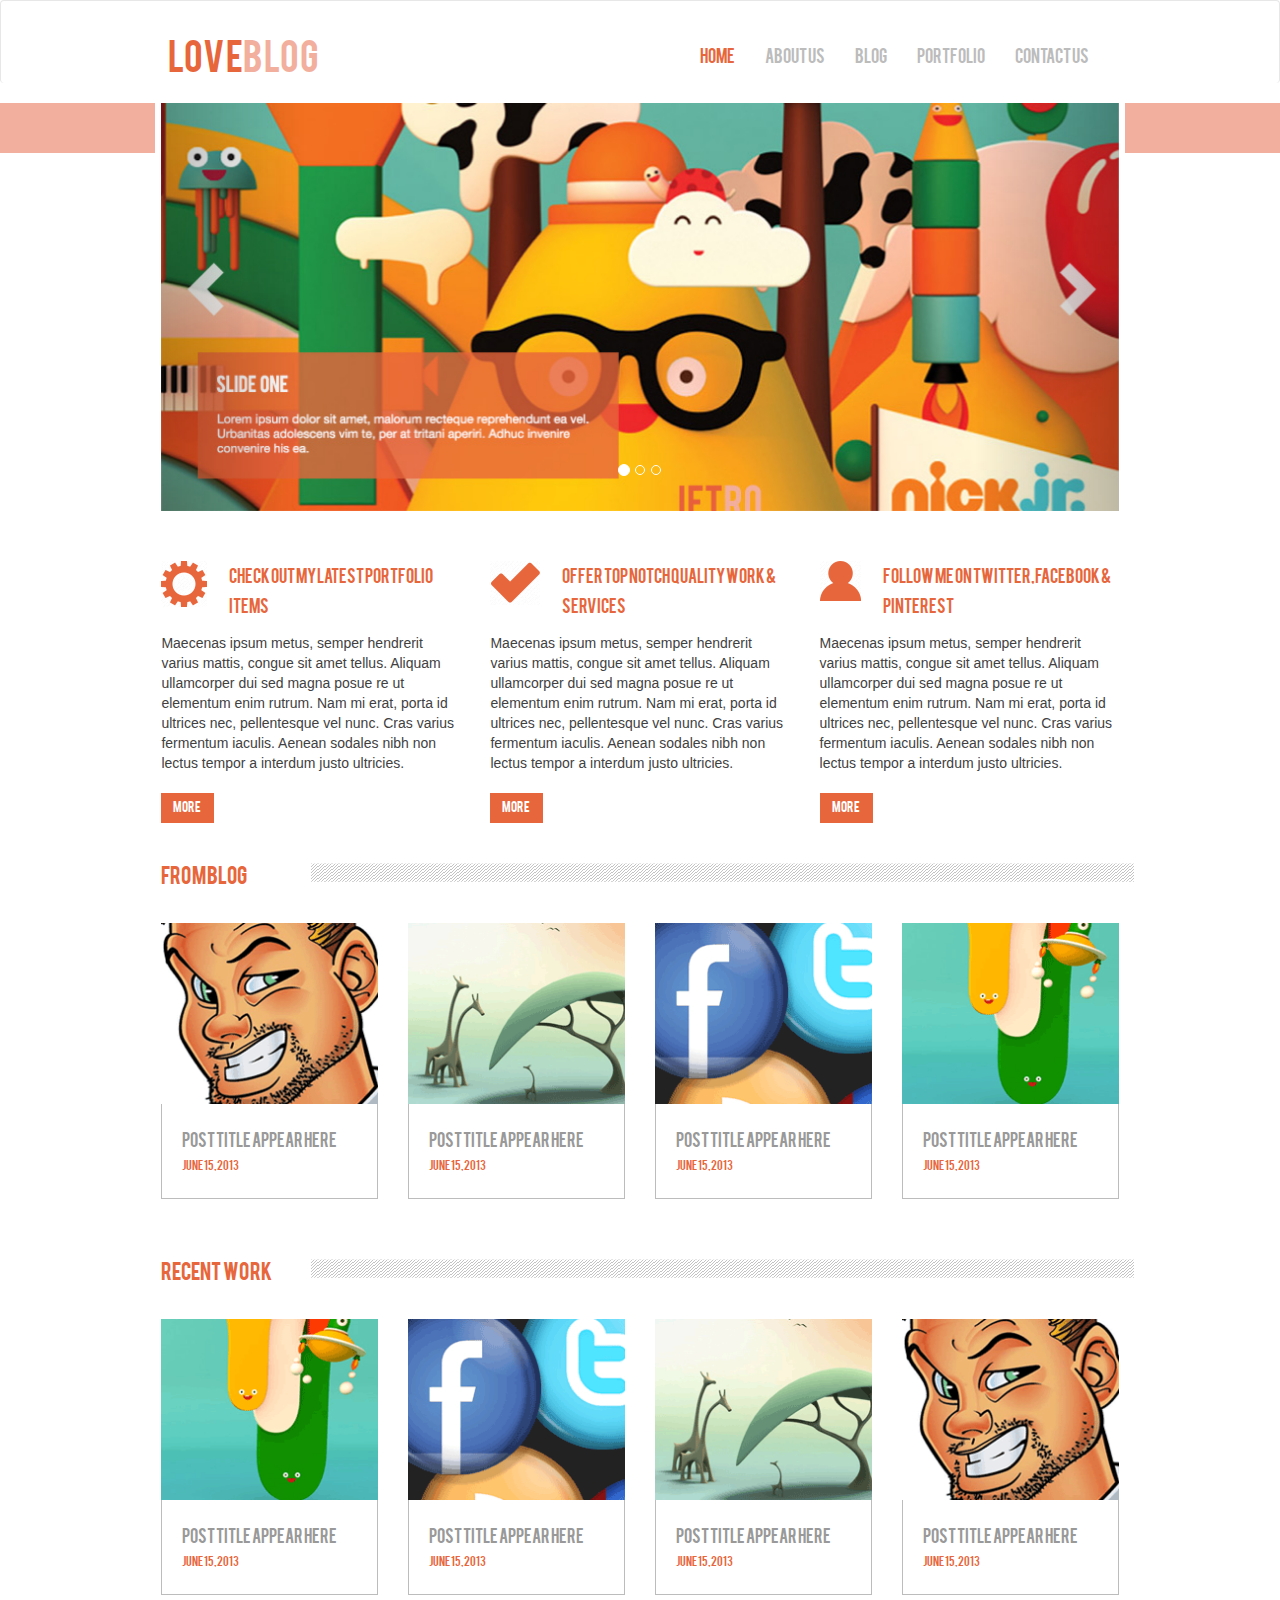
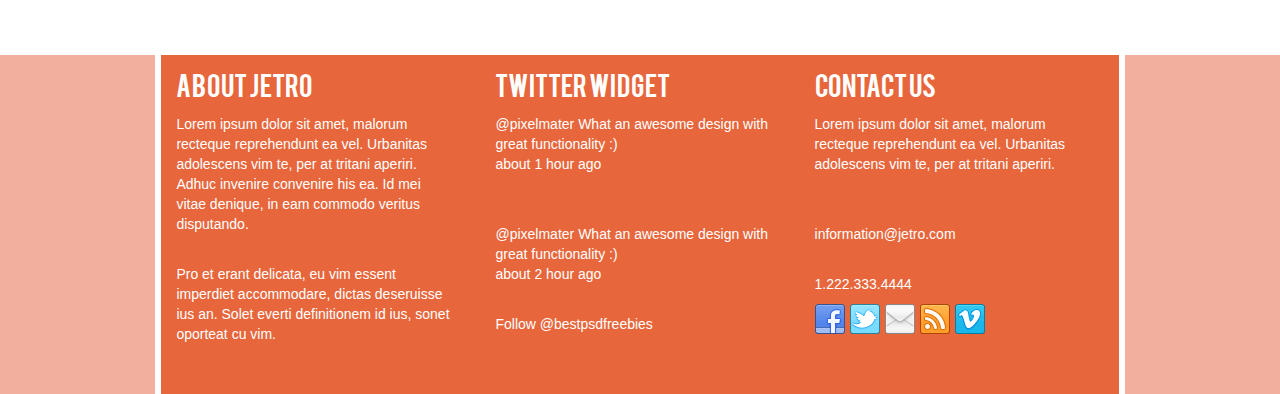
<file: index.html>
<!DOCTYPE html>
<html lang="en">
<head>
	<meta charset="UTF-8">
	<title>Welcome to my site</title>
	<meta http-equiv="Content-Type" content="text/html; charset=utf-8" />
	<meta name="viewport" content="width=device-width, initial-scale=1.0">
	<link rel="stylesheet" href="https://maxcdn.bootstrapcdn.com/bootstrap/3.3.6/css/bootstrap.min.css" integrity="sha384-1q8mTJOASx8j1Au+a5WDVnPi2lkFfwwEAa8hDDdjZlpLegxhjVME1fgjWPGmkzs7" crossorigin="anonymous">	
	<link href="css/main.css" rel="stylesheet" media="screen">
	<link href='http://fonts.googleapis.com/css?family=Open+Sans+Condensed:300|Playfair+Display:400italic' rel='stylesheet' type='text/css' />

</head>
<body>	
	<header>
		<nav class="navbar navbar-default" role="navigation">
			<!-- El logotipo y el icono que despliega el menú se agrupan para mostrarlos mejor en los dispositivos móviles -->
			<div class="container">
				<div class="navbar-header">

					<button type="button" class="navbar-toggle" data-toggle="collapse" data-target=".navbar-ex1-collapse">
						<span class="sr-only">Desplegar navegación</span>
						<span class="icon-bar"></span>
						<span class="icon-bar"></span>
						<span class="icon-bar"></span>
					</button>
					<div>	
						<a class="navbar-brand" href="index.html">LOVE<span>BLOG</span></a>
					</div>
				</div>
				<!-- Agrupar los enlaces de navegación, los formularios y cualquier otro elemento que se pueda ocultar al minimizar la barra -->
				<div class="collapse navbar-collapse navbar-ex1-collapse">
					<ul class="nav navbar-nav navbar-right">
						<li ><a class="active" href="index.html">Home</a></li>
						<li ><a href="aboutus.html">About us</a></li>
						<li ><a href="blog.html">Blog</a></li>
						<li ><a href="portafolio.html">Portfolio</a></li>
						<li ><a href="contactus.html">Contact us</a></li>
					</ul>
				</div>
			</div>
		</nav>
	</header>
	<section class="box-orangelight">	
	</section>	
	<section class="encima">	
		<div class="container">
			<div id="myCarousel" class="carousel slide" data-ride="carousel">
				<!-- Indicators -->
				<ol class="carousel-indicators hidden-xs">
					<li data-target="#myCarousel" data-slide-to="0" class="active"></li>
					<li data-target="#myCarousel" data-slide-to="1"></li>
					<li data-target="#myCarousel" data-slide-to="2"></li>
				</ol>

				<!-- Wrapper for slides -->
				<div class="carousel-inner" role="listbox hidden-xs">
					<div class="item active ">
						<img class="img-responsive" src="images/slider.jpg" alt=""/>
						<div class="carousel-caption hidden-xs">
						</div>
					</div>
					<div class="item">
						<img src="images/large/1.jpg" alt=""/>
						<div class="carousel-caption hidden-xs">
						</div>
					</div>
					<div class="item ">
						<img src="images/large/2.jpg" alt=""/>
						<div class="carousel-caption hidden-xs">
						</div>
					</div>
					<div class="item ">
						<img src="images/large/3.jpg" alt=""/>
						<div class="carousel-caption hidden-xs">
						</div>
					</div>
					<div class="item ">
						<img src="images/large/4.jpg" alt=""/>
						<div class="carousel-caption hidden-xs">
						</div>
					</div>
					<div class="item ">
						<img src="images/large/5.jpg" alt=""/>
						<div class="carousel-caption hidden-xs">
						</div>
					</div>
					<div class="item ">
						<img src="images/large/6.jpg" alt=""/>
						<div class="carousel-caption hidden-xs">
						</div>
					</div>
					<div class="item ">
						<img src="images/large/7.jpg" alt=""/>
						<div class="carousel-caption hidden-xs">
						</div>
					</div>
				</div>
				<!-- Left and right controls -->
				<a class="hidden-xs left carousel-control" href="#myCarousel" role="button" data-slide="prev">
				</a>
				<a class="hidden-xs right carousel-control" href="#myCarousel" role="button" data-slide="next">
				</a>
			</div>
		</div>
	</section>
	<section id="services">	
		<div class="container">
			<div class="row">
				<div class="col-md-4">
					<div class="media">
						<div class="media-left">
							<a href="#">
								<img class="media-object" src="images/portfolio.png" alt="tools">
							</a>
						</div>
						<div class="media-body">
							<h5>Check out my latest portfolio items</h5>
						</div>
					</div>
					<p>Maecenas ipsum metus, semper hendrerit varius mattis, congue sit amet tellus. Aliquam ullamcorper dui sed magna posue re ut elementum enim rutrum. Nam mi erat, porta id ultrices nec, pellentesque vel nunc. Cras varius fermentum iaculis. Aenean sodales nibh non lectus tempor a interdum justo ultricies.</p>
					<a class="btn-more" href="#">More</a>	
				</div>
				<div class="col-md-4">
					<div class="media">
						<div class="media-left">
							<a href="#">
								<img class="media-object" src="images/offer.png" alt="offer">
							</a>
						</div>
						<div class="media-body">
							<h5>Offer Top Notch Quality Work & Services</h5>
						</div>
					</div>
					<p>Maecenas ipsum metus, semper hendrerit varius mattis, congue sit amet tellus. Aliquam ullamcorper dui sed magna posue re ut elementum enim rutrum. Nam mi erat, porta id ultrices nec, pellentesque vel nunc. Cras varius fermentum iaculis. Aenean sodales nibh non lectus tempor a interdum justo ultricies.</p>
					<a class="btn-more" href="#">More</a>
				</div>
				<div class="col-md-4">
					<div class="media">
						<div class="media-left">
							<a href="#">
								<img class="media-object" src="images/follow.png" alt="follow">
							</a>
						</div>
						<div class="media-body">
							<h5>Follow Me on Twitter,Facebook & Pinterest</h5>
						</div>
					</div>
					<p>Maecenas ipsum metus, semper hendrerit varius mattis, congue sit amet tellus. Aliquam ullamcorper dui sed magna posue re ut elementum enim rutrum. Nam mi erat, porta id ultrices nec, pellentesque vel nunc. Cras varius fermentum iaculis. Aenean sodales nibh non lectus tempor a interdum justo ultricies.</p>
					<a class="btn-more" href="#">More</a>	
				</div>
			</div>	
		</div>
	</section>
	<section id="pictures">
		<div class="container">
			<div class="row pdtb-40-20">
				<div class="col-md-2 ">
					<h4>FROMBLOG</h4>
				</div>
				<div class="col-md-10 bg-rayas">
				</div>
			</div>
			<div class="row">
				<div class="col-md-3 col-xs-6">
					<div class="thumbnail pd-0">
						<img src="images/recent1.png" alt="">
						<div class="caption">
							<h5>Post title appear here</h5>					
							<h6>JUNE 15,2013</h6>
						</div>
					</div>
				</div>
				<div class="col-md-3 col-xs-6">
					<div class="thumbnail pd-0">
						<img src="images/recent2.png" alt="">
						<div class="caption">
							<h5>Post title appear here</h5>					
							<h6>JUNE 15,2013</h6>
						</div>
					</div>
				</div>			
				<div class="col-md-3 col-xs-6">
					<div class="thumbnail pd-0">
						<img src="images/recent3.png" alt="">
						<div class="caption">
							<h5>Post title appear here</h5>					
							<h6>JUNE 15,2013</h6>
						</div>
					</div>
				</div>
				<div class="col-md-3 col-xs-6">
					<div class="thumbnail pd-0">
						<img src="images/recent4.png" alt="">
						<div class="caption">
							<h5>Post title appear here</h5>					
							<h6>JUNE 15,2013</h6>
						</div>
					</div>
				</div>
			</div>		
			<div class="row pdtb-40-20">
				<div class="col-md-2 ">
					<h4>RECENT WORK</h4>
				</div>
				<div class="col-md-10 bg-rayas">
				</div>
			</div>
			<div class="row pdb-40">
				<div class="col-md-3 col-xs-6">
					<div class="thumbnail pd-0">
						<img src="images/recent4.png" alt="">
						<div class="caption">
							<h5>Post title appear here</h5>					
							<h6>JUNE 15,2013</h6>
						</div>
					</div>
				</div>
				<div class="col-md-3 col-xs-6">
					<div class="thumbnail pd-0">
						<img src="images/recent3.png" alt="">
						<div class="caption">
							<h5>Post title appear here</h5>					
							<h6>JUNE 15,2013</h6>
						</div>
					</div>
				</div>			
				<div class="col-md-3 col-xs-6">
					<div class="thumbnail pd-0">
						<img src="images/recent2.png" alt="">
						<div class="caption">
							<h5>Post title appear here</h5>					
							<h6>JUNE 15,2013</h6>
						</div>
					</div>
				</div>
				<div class="col-md-3 col-xs-6">
					<div class="thumbnail pd-0">
						<img src="images/recent1.png" alt="">
						<div class="caption">
							<h5>Post title appear here</h5>					
							<h6>JUNE 15,2013</h6>
						</div>
					</div>
				</div>
			</div>				
		</div>			
	</section>
	<footer class="box-orangelight">
		<div class="container">
			<div class="row pdb-40 bg-orange">
				<div class="col-md-4">
				<h3>About Jetro</h3>	
				<p>Lorem ipsum dolor sit amet, malorum recteque reprehendunt ea vel. Urbanitas adolescens vim te, per at tritani aperiri. Adhuc invenire convenire his ea. Id mei vitae denique, in eam commodo veritus disputando. </p>
				<br>	
				<p>Pro et erant delicata, eu vim essent imperdiet accommodare, dictas deseruisse ius an. Solet everti definitionem id ius, sonet oporteat cu vim.</p>			
				</div>
				<div class="col-md-4">
				<h3>Twitter Widget</h3>
				<p>@pixelmater What an awesome design with great functionality :)<br>about 1 hour ago</p>
				<br><br>
				<p>@pixelmater What an awesome design with great functionality :)<br>about 2 hour ago</p>
				<br>	
				<p>Follow @bestpsdfreebies</p>
				</div>
				<div class="col-md-4">
				<h3>Contact us</h3>
				<p>Lorem ipsum dolor sit amet, malorum recteque reprehendunt ea vel. Urbanitas adolescens vim te, per at tritani aperiri.</p>
				<br><br>
				<p>information@jetro.com</p>
				<br>
				<p>1.222.333.4444</p>
				<div class="bg-social">
					<ul class="list-inline list-unstyled">
						<li><a href="#" class="facebook">&nbsp;</a></li>
						<li><a href="#" class="twitter">&nbsp;</a></li>
						<li><a href="#" class="email">&nbsp;</a></li>
						<li><a href="#" class="feed">&nbsp;</a></li>
						<li><a href="#" class="vimeo">&nbsp;</a></li>
					</ul>
				</div>
				</div>
			</div>
		</div>
	</footer>
	<script src="https://code.jquery.com/jquery-1.10.2.min.js"></script>
	<script type="text/javascript" src="./js/bootstrap.min.js"></script>	
</body>
</html>
</file>
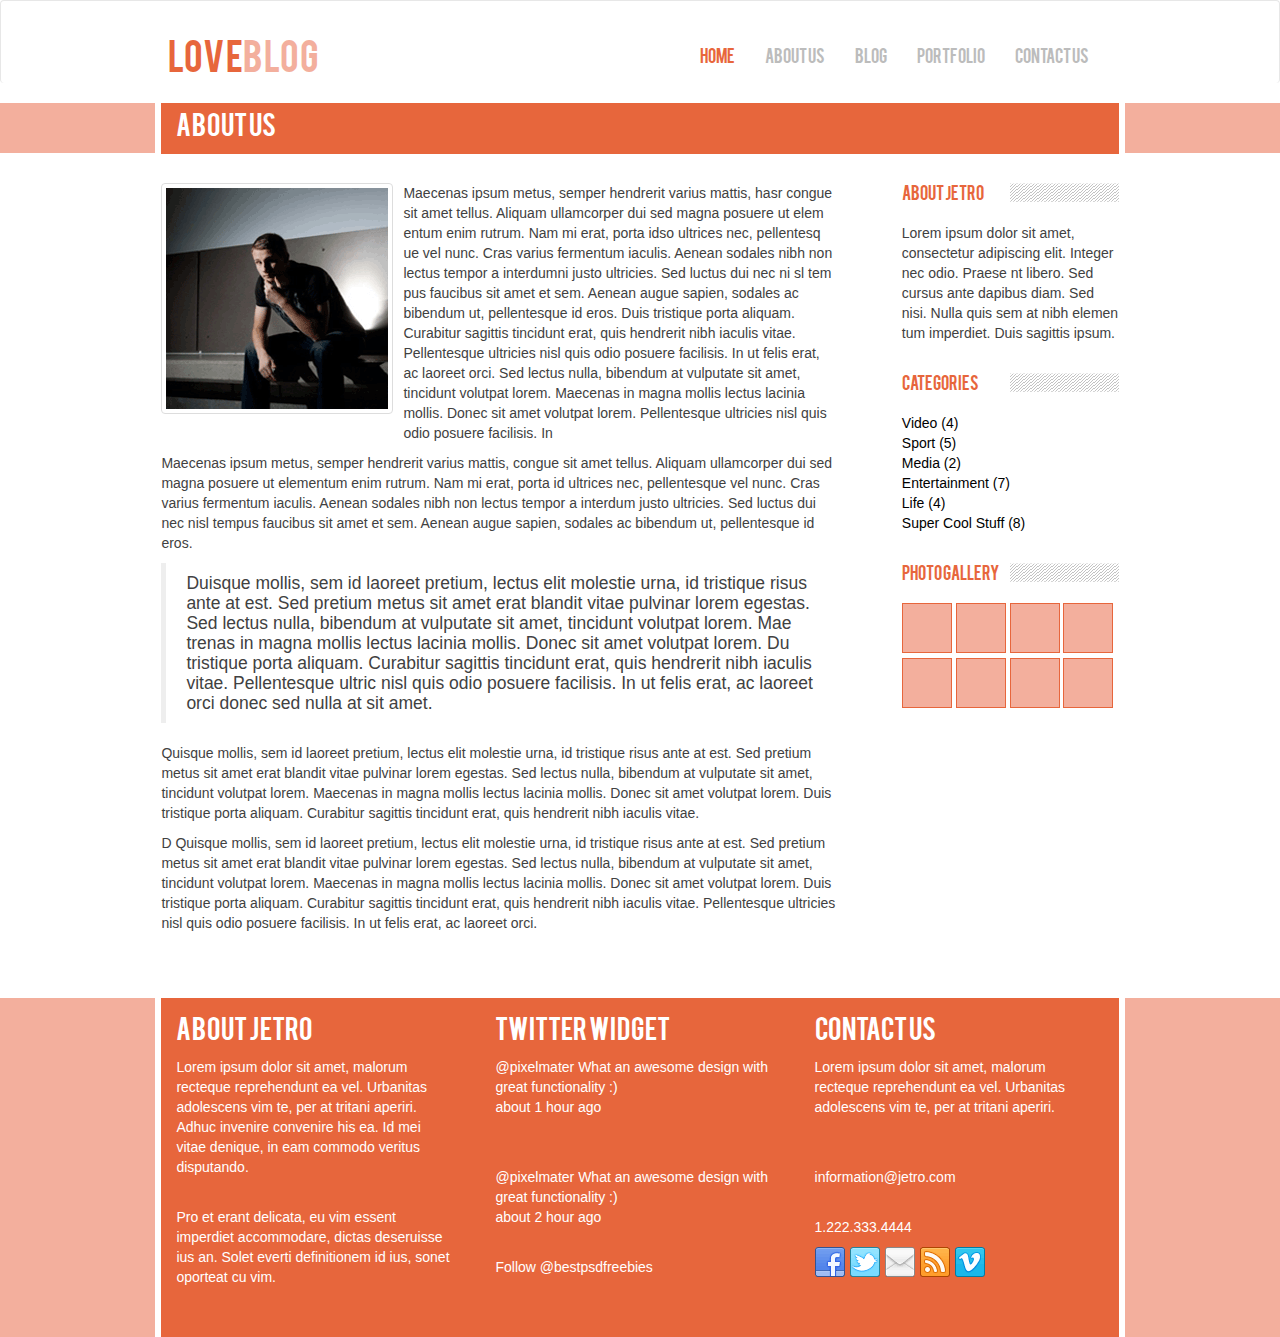
<file: aboutus.html>
<!DOCTYPE html>
<html lang="en">
<head>
	<meta charset="UTF-8">
	<title>Welcome to my site</title>
	<meta http-equiv="Content-Type" content="text/html; charset=utf-8" />
	<meta name="viewport" content="width=device-width, initial-scale=1.0">
	<link rel="stylesheet" href="https://maxcdn.bootstrapcdn.com/bootstrap/3.3.6/css/bootstrap.min.css" integrity="sha384-1q8mTJOASx8j1Au+a5WDVnPi2lkFfwwEAa8hDDdjZlpLegxhjVME1fgjWPGmkzs7" crossorigin="anonymous">	
	<link href="css/main.css" rel="stylesheet" media="screen">
	<link href='http://fonts.googleapis.com/css?family=Open+Sans+Condensed:300|Playfair+Display:400italic' rel='stylesheet' type='text/css' />

</head>
<body>	
	<header>
		<nav class="navbar navbar-default" role="navigation">
			<!-- El logotipo y el icono que despliega el menú se agrupan para mostrarlos mejor en los dispositivos móviles -->
			<div class="container">
				<div class="navbar-header">

					<button type="button" class="navbar-toggle" data-toggle="collapse" data-target=".navbar-ex1-collapse">
						<span class="sr-only">Desplegar navegación</span>
						<span class="icon-bar"></span>
						<span class="icon-bar"></span>
						<span class="icon-bar"></span>
					</button>
					<div>	
						<a class="navbar-brand" href="index.html">LOVE<span>BLOG</span></a>
					</div>
				</div>
				<!-- Agrupar los enlaces de navegación, los formularios y cualquier otro elemento que se pueda ocultar al minimizar la barra -->
				<div class="collapse navbar-collapse navbar-ex1-collapse">
					<ul class="nav navbar-nav navbar-right">
						<li ><a class="active" href="index.html">Home</a></li>
						<li ><a href="aboutus.html">About us</a></li>
						<li ><a href="blog.html">Blog</a></li>
						<li ><a href="portafolio.html">Portfolio</a></li>
						<li ><a href="contactus.html">Contact us</a></li>
					</ul>
				</div>
			</div>
		</nav>
	</header>
	<section class="box-orangelight repeat">	
		<div class="container">
			<div class="row">
				<div class="col-md-12">
					<div class="bg-orange">
						<h3>About Us</h3>
					</div>
				</div>
			</div>
		</div>
	</section>	
	<section id="aboutus">
		<div class="container">
			<div class="row pdtb-30-55">
				<div class="col-md-9 pdr-45">
					<div class="media">
						<div class="media-left">
							<a href="#">
								<img class="media-object img-thumbnail" src="images/author.png" alt="...">
							</a>
						</div>
						<div class="media-body">
							<p>Maecenas ipsum metus, semper hendrerit varius mattis, hasr congue sit amet tellus. Aliquam ullamcorper dui sed magna posuere ut elem entum enim rutrum. Nam mi erat, porta idso ultrices nec, pellentesq ue vel nunc. Cras varius fermentum iaculis. Aenean sodales nibh non lectus tempor a interdumni justo ultricies. Sed luctus dui nec ni  sl tem pus faucibus sit amet et sem. Aenean augue sapien, sodales ac bibendum ut, pellentesque id eros. Duis tristique porta aliquam. Curabitur sagittis tincidunt erat, quis hendrerit nibh iaculis vitae. Pellentesque ultricies nisl quis odio posuere facilisis. In ut felis erat, ac laoreet orci. Sed lectus nulla, bibendum at vulputate sit amet, tincidunt volutpat lorem. Maecenas in magna mollis lectus lacinia mollis. Donec sit amet volutpat lorem. Pellentesque ultricies nisl quis odio posuere facilisis. In</p>
							
						</div>
					</div>
					<p>Maecenas ipsum metus, semper hendrerit varius mattis, congue sit amet tellus. Aliquam ullamcorper dui sed magna posuere ut elementum enim rutrum. Nam mi erat, porta id ultrices nec, pellentesque vel nunc. Cras varius fermentum iaculis. Aenean sodales nibh non lectus tempor a interdum justo ultricies. Sed luctus dui nec nisl tempus faucibus sit amet et sem. Aenean augue sapien, sodales ac bibendum ut, pellentesque id eros.</p>
					<blockquote>
						<p>Duisque mollis, sem id laoreet pretium, lectus elit molestie urna, id tristique risus ante at est. Sed pretium metus sit amet erat blandit vitae pulvinar lorem egestas. Sed lectus nulla, bibendum at vulputate sit amet, tincidunt volutpat lorem. Mae trenas in magna mollis lectus lacinia mollis. Donec sit amet volutpat lorem. Du tristique porta aliquam. Curabitur sagittis tincidunt erat, quis hendrerit nibh iaculis vitae. Pellentesque ultric nisl quis odio posuere facilisis. In ut felis erat, ac laoreet orci donec sed nulla at sit amet.</p>
					</blockquote>
					<p>Quisque mollis, sem id laoreet pretium, lectus elit molestie urna, id tristique risus ante at est. Sed pretium metus sit amet erat blandit vitae pulvinar lorem egestas. Sed lectus nulla, bibendum at vulputate sit amet, tincidunt volutpat lorem. Maecenas in magna mollis lectus lacinia mollis. Donec sit amet volutpat lorem. Duis tristique porta aliquam. Curabitur sagittis tincidunt erat, quis hendrerit nibh iaculis vitae. </p>
					<p>D Quisque mollis, sem id laoreet pretium, lectus elit molestie urna, id tristique risus ante at est. Sed pretium metus sit           	         amet erat blandit vitae pulvinar lorem egestas. Sed lectus nulla, bibendum at vulputate sit amet, tincidunt volutpat lorem. Maecenas in magna mollis lectus lacinia mollis. Donec sit amet volutpat lorem. Duis tristique porta aliquam. Curabitur sagittis tincidunt erat, quis hendrerit nibh iaculis vitae. Pellentesque ultricies nisl quis odio posuere facilisis. In ut felis erat, ac laoreet orci.</p>
				</div>
				<div class="col-md-3 aside">
						<div class="col-md-6 col-xs-6 pd-0 ">
							<h5>About Jetro</h5>
						</div>
						<div class="col-md-6 col-xs-6  bg-rayas">
						</div>
						<p>Lorem ipsum dolor sit amet, consectetur adipiscing elit. Integer nec odio. Praese nt libero. Sed cursus ante dapibus diam. Sed nisi. Nulla quis sem at nibh elemen tum imperdiet. Duis sagittis ipsum. </p>
						<div class="col-md-6 col-xs-6 pd-0  mgt-20">
							<h5>Categories</h5>
						</div>
						<div class="col-md-6 col-xs-6 bg-rayas mgt-20">
						</div>					
						<ul class="list-unstyled">
								<li><a href="">Video (4)</a></li>
								<li><a href="">Sport (5)</a></li>
								<li><a href="">Media (2)</a></li>
								<li><a href="">Entertainment (7)</a></li>
								<li><a href="">Life (4)</a></li>
								<li><a href="">Super Cool Stuff (8)</a></li>
							</ul>
						<div class="col-md-6 col-xs-6 pd-0  mgt-20">
							<h5>Photo Gallery</h5>
						</div>
						<div class="col-md-6 col-xs-6 bg-rayas mgt-20">
						</div>
						<div class="gallery"></div>
						<div class="gallery"></div>
						<div class="gallery"></div>
						<div class="gallery"></div>	
						<div class="gallery"></div>
						<div class="gallery"></div>
						<div class="gallery"></div>
						<div class="gallery"></div>	
				</div>
			</div>
		</div>
	</section>
	<footer class="box-orangelight">
		<div class="container">
			<div class="row pdb-40 bg-orange	">
				<div class="col-md-4">
					<h3>About Jetro</h3>	
					<p>Lorem ipsum dolor sit amet, malorum recteque reprehendunt ea vel. Urbanitas adolescens vim te, per at tritani aperiri. Adhuc invenire convenire his ea. Id mei vitae denique, in eam commodo veritus disputando. </p>
					<br>	
					<p>Pro et erant delicata, eu vim essent imperdiet accommodare, dictas deseruisse ius an. Solet everti definitionem id ius, sonet oporteat cu vim.</p>			
				</div>
				<div class="col-md-4">
					<h3>Twitter Widget</h3>
					<p>@pixelmater What an awesome design with great functionality :)<br>about 1 hour ago</p>
					<br><br>
					<p>@pixelmater What an awesome design with great functionality :)<br>about 2 hour ago</p>
					<br>	
					<p>Follow @bestpsdfreebies</p>
				</div>
				<div class="col-md-4">
					<h3>Contact us</h3>
					<p>Lorem ipsum dolor sit amet, malorum recteque reprehendunt ea vel. Urbanitas adolescens vim te, per at tritani aperiri.</p>
					<br><br>
					<p>information@jetro.com</p>
					<br>
					<p>1.222.333.4444</p>
					<div class="bg-social">
						<ul class="list-inline list-unstyled">
							<li><a href="#" class="facebook">&nbsp;</a></li>
							<li><a href="#" class="twitter">&nbsp;</a></li>
							<li><a href="#" class="email">&nbsp;</a></li>
							<li><a href="#" class="feed">&nbsp;</a></li>
							<li><a href="#" class="vimeo">&nbsp;</a></li>
						</ul>
					</div>
				</div>
			</div>
		</div>
	</footer>
<script src="https://code.jquery.com/jquery-1.10.2.min.js"></script>
<script type="text/javascript" src="./js/bootstrap.min.js"></script>	
</body>
</html>
</file>
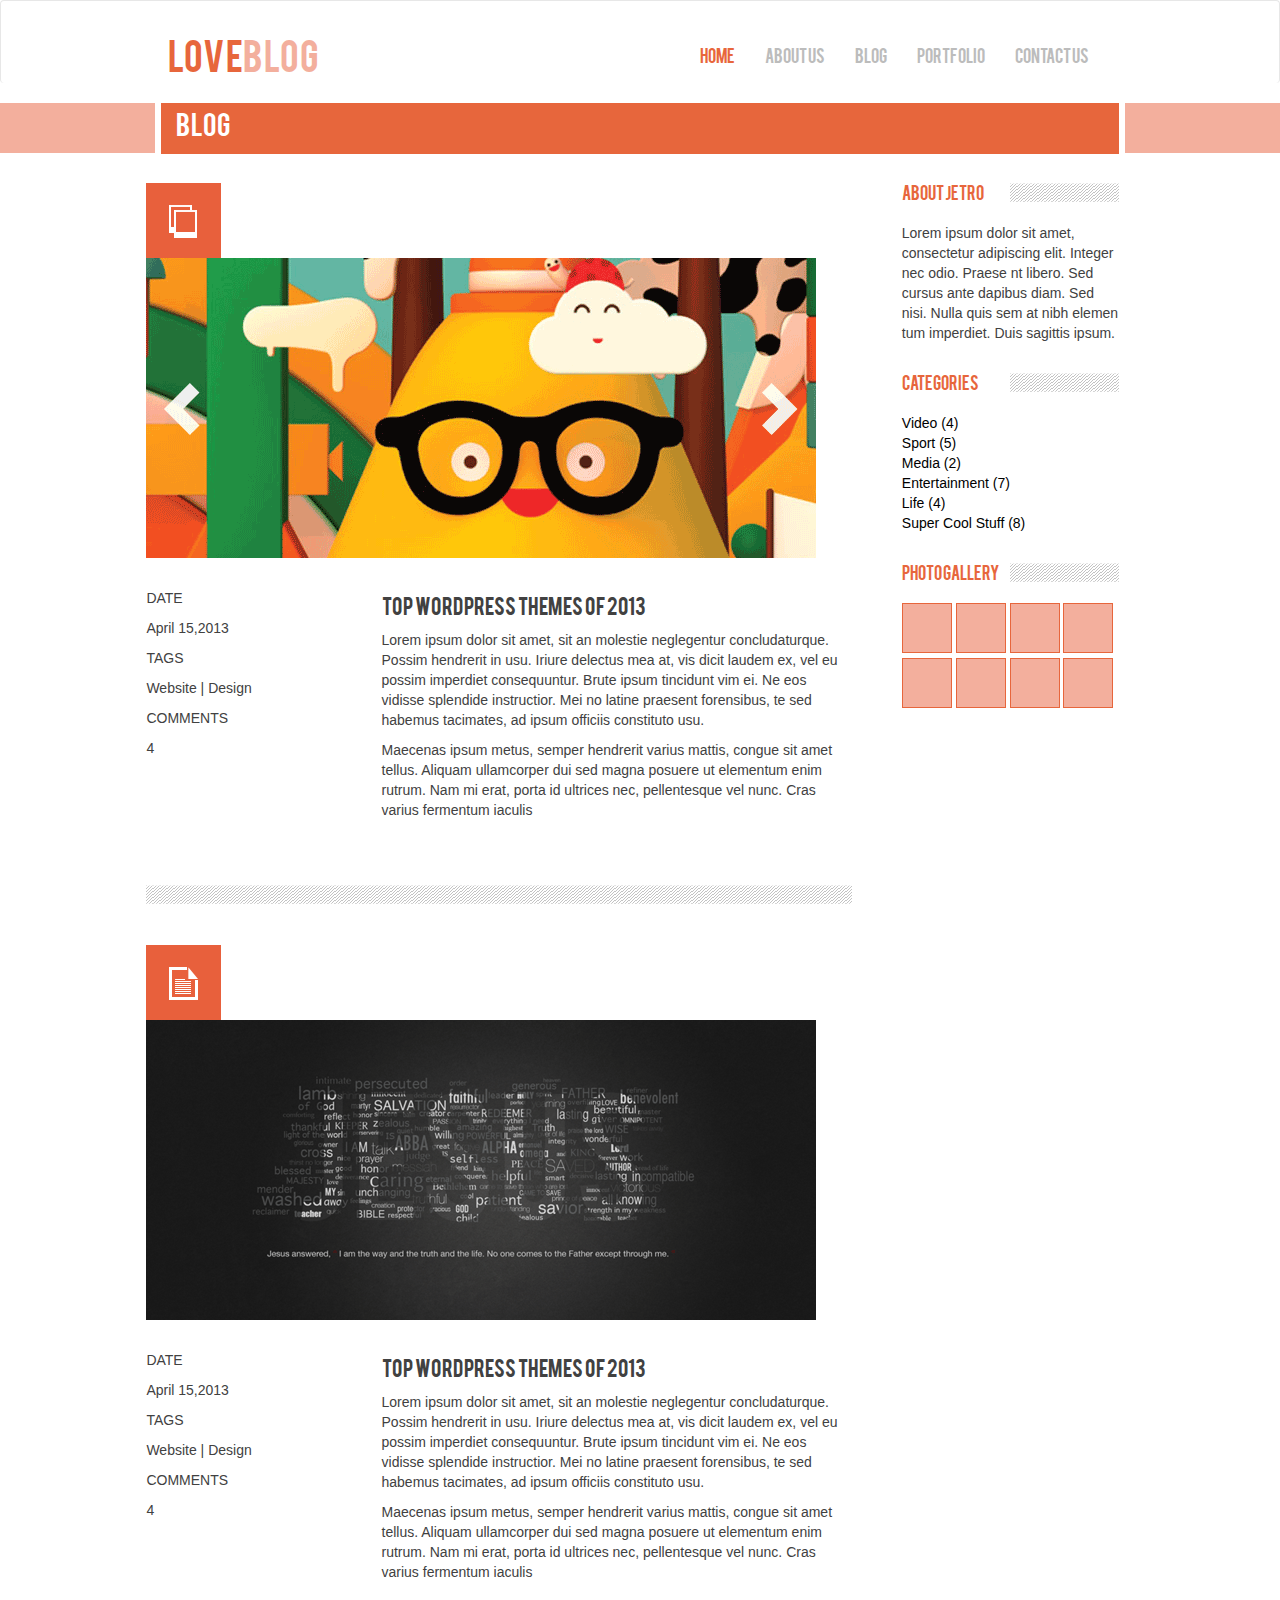
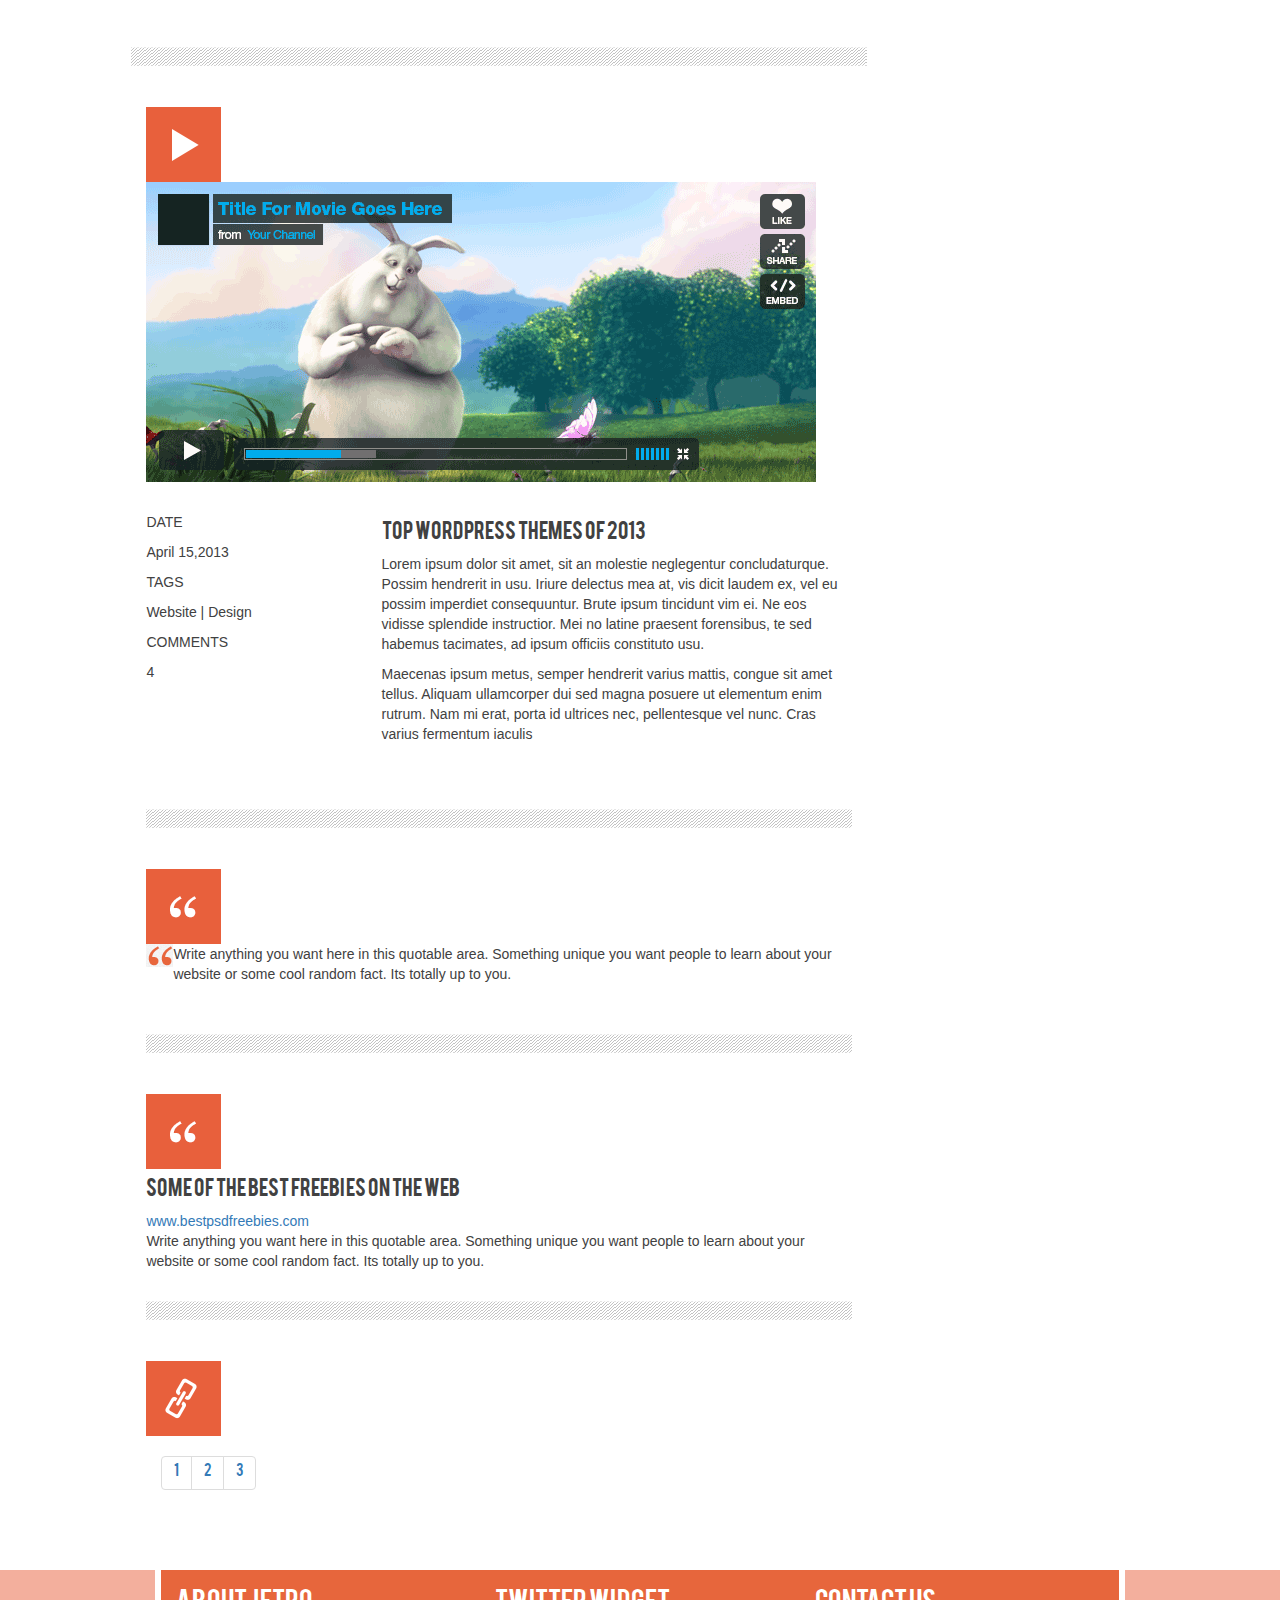
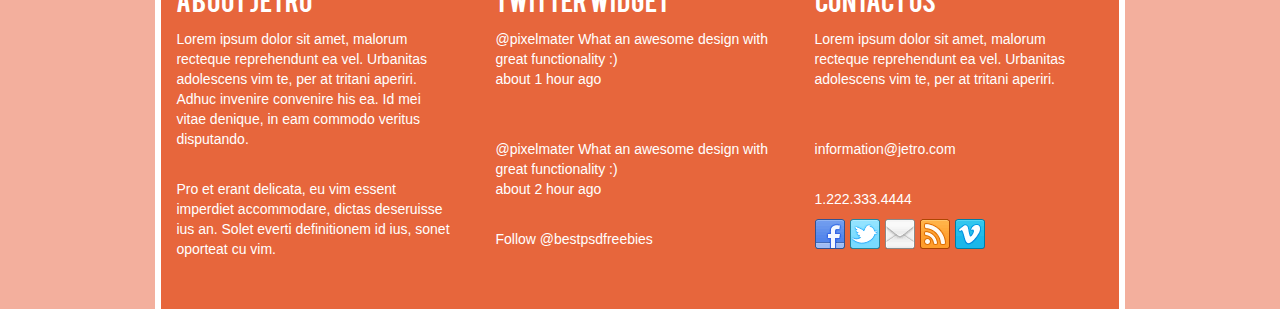
<file: blog.html>
<!DOCTYPE html>
<html lang="en">
<head>
	<meta charset="UTF-8">
	<title>Welcome to my site</title>
	<meta http-equiv="Content-Type" content="text/html; charset=utf-8" />
	<meta name="viewport" content="width=device-width, initial-scale=1.0">
	<link rel="stylesheet" href="https://maxcdn.bootstrapcdn.com/bootstrap/3.3.6/css/bootstrap.min.css" integrity="sha384-1q8mTJOASx8j1Au+a5WDVnPi2lkFfwwEAa8hDDdjZlpLegxhjVME1fgjWPGmkzs7" crossorigin="anonymous">	
	<link href="css/main.css" rel="stylesheet" media="screen">
	<link href='http://fonts.googleapis.com/css?family=Open+Sans+Condensed:300|Playfair+Display:400italic' rel='stylesheet' type='text/css' />

</head>
<body>	
	<header>
		<nav class="navbar navbar-default" role="navigation">
			<!-- El logotipo y el icono que despliega el menú se agrupan para mostrarlos mejor en los dispositivos móviles -->
			<div class="container">
				<div class="navbar-header">

					<button type="button" class="navbar-toggle" data-toggle="collapse" data-target=".navbar-ex1-collapse">
						<span class="sr-only">Desplegar navegación</span>
						<span class="icon-bar"></span>
						<span class="icon-bar"></span>
						<span class="icon-bar"></span>
					</button>
					<div>	
						<a class="navbar-brand" href="index.html">LOVE<span>BLOG</span></a>
					</div>
				</div>
				<!-- Agrupar los enlaces de navegación, los formularios y cualquier otro elemento que se pueda ocultar al minimizar la barra -->
				<div class="collapse navbar-collapse navbar-ex1-collapse">
					<ul class="nav navbar-nav navbar-right">
						<li ><a class="active" href="index.html">Home</a></li>
						<li ><a href="aboutus.html">About us</a></li>
						<li ><a href="blog.html">Blog</a></li>
						<li ><a href="portafolio.html">Portfolio</a></li>
						<li ><a href="contactus.html">Contact us</a></li>
					</ul>
				</div>
			</div>
		</nav>
	</header>
	<section class="box-orangelight repeat">	
		<div class="container">
			<div class="row">
				<div class="col-md-12">
					<div class="bg-orange">
						<h3>Blog</h3>
					</div>
				</div>
			</div>
		</div>
	</section>	
	<section id="blog">
		<div class="container">
			<div class="row pdtb-30-55">
				<div class="col-md-9 pdr-45">
					<div class="row">
						<div class="imageright">
							<img src="images/icon1.png" alt="icon">		
						</div>	
						<div class="div">
							<img class="img-responsive" src="images/post1.png" alt="">
						</div>
						<div class="col-md-4 pdtb-30-55 pdr-45">
							<p>DATE</p>
							<p>April 15,2013</p>
							<p>TAGS</p>
							<p>Website | Design</p>
							<p>COMMENTS</p>
							<p>4</p>
						</div>
						<div class="col-md-8 pdtb-30-55">
							<h4>Top  WordPress  Themes  of  2013</h4>
							<p>Lorem ipsum dolor sit amet, sit an molestie neglegentur concludaturque. Possim hendrerit in usu. Iriure delectus mea at, vis dicit laudem ex, vel eu possim imperdiet consequuntur. Brute ipsum tincidunt vim ei. Ne eos vidisse splendide instructior. Mei no latine praesent forensibus, te sed habemus tacimates, ad ipsum officiis constituto usu.</p>
							<p>Maecenas ipsum metus, semper hendrerit varius mattis, congue sit amet tellus. Aliquam ullamcorper dui sed magna posuere ut elementum enim rutrum. Nam mi erat, porta id ultrices nec, pellentesque vel nunc. Cras varius fermentum iaculis</p>
						</div>
					</div>
					<div class="row bg-rayas mgb-20 "></div>
					<div class="row">
						<div class="imageright">
							<img src="images/icon2.png" alt="icon">		
						</div>								
						<div class="div">
							<img class="img-responsive" src="images/post2.png" alt="">
						</div>

						<div class="col-md-4 pdtb-30-55 pdr-45">
							<p>DATE</p>
							<p>April 15,2013</p>
							<p>TAGS</p>
							<p>Website | Design</p>
							<p>COMMENTS</p>
							<p>4</p>
						</div>
						<div class="col-md-8 pdtb-30-55">
							<h4>Top  WordPress  Themes  of  2013</h4>
							<p>Lorem ipsum dolor sit amet, sit an molestie neglegentur concludaturque. Possim hendrerit in usu. Iriure delectus mea at, vis dicit laudem ex, vel eu possim imperdiet consequuntur. Brute ipsum tincidunt vim ei. Ne eos vidisse splendide instructior. Mei no latine praesent forensibus, te sed habemus tacimates, ad ipsum officiis constituto usu.</p>
							<p>Maecenas ipsum metus, semper hendrerit varius mattis, congue sit amet tellus. Aliquam ullamcorper dui sed magna posuere ut elementum enim rutrum. Nam mi erat, porta id ultrices nec, pellentesque vel nunc. Cras varius fermentum iaculis</p>
						</div>
					</div>
					<div class="row">	
						<div class="row bg-rayas mgb-20"></div>
						<div class="imageright">
							<img src="images/icon3.png" alt="icon">		
						</div>	
						<div class="div">
							<img class="img-responsive" src="images/post3.png" alt="">
						</div>
						<div class="col-md-4 pdtb-30-55 pdr-45">
							<p>DATE</p>
							<p>April 15,2013</p>
							<p>TAGS</p>
							<p>Website | Design</p>
							<p>COMMENTS</p>
							<p>4</p>
						</div>
						<div class="col-md-8 pdtb-30-55">
							<h4>Top  WordPress  Themes  of  2013</h4>
							<p>Lorem ipsum dolor sit amet, sit an molestie neglegentur concludaturque. Possim hendrerit in usu. Iriure delectus mea at, vis dicit laudem ex, vel eu possim imperdiet consequuntur. Brute ipsum tincidunt vim ei. Ne eos vidisse splendide instructior. Mei no latine praesent forensibus, te sed habemus tacimates, ad ipsum officiis constituto usu.</p>
							<p>Maecenas ipsum metus, semper hendrerit varius mattis, congue sit amet tellus. Aliquam ullamcorper dui sed magna posuere ut elementum enim rutrum. Nam mi erat, porta id ultrices nec, pellentesque vel nunc. Cras varius fermentum iaculis</p>
						</div>
					</div>
					<div class="row bg-rayas mgb-20"></div>
					<div class="row">
						<div class="imageright">
							<img src="images/icon4.png" alt="icon">		
						</div>						
						<div class="col-md-12 bg-quote pd-0 mgb-40">
							<div class="quote pull-left">
								<img src="images/quote.png" alt="">	
							</div>
							<div class="quote-text">	
								<p>Write anything you want here in this quotable area. Something unique you want people to learn about your website or some cool random fact. Its totally up to you. </p>
							</div>
						</div>
					</div>
					<div class="row bg-rayas mgb-20"></div>
					<div class="row">
						<div class="imageright">
							<img src="images/icon4.png" alt="icon">		
						</div>
						<div class="col-md-12 mgb-20 pd-0">
							<h4>Some  of  the  best  freebies  on  the  web</h4>
							<a href="">www.bestpsdfreebies.com</a>
							<p>Write anything you want here in this quotable area. Something unique you want people to learn 
								about your website or some cool random fact. Its totally up to you. </p>
							</div>
							<div class="col-md-12 bg-rayas mgb-20"></div>
							<div class="imageright">
								<img src="images/icon5.png" alt="icon">		
							</div>						
						</div>
						<div class="row">
							<div class="col-md-12">
								<ul class="pagination">
									<li><a href="#">1</a></li>
									<li><a href="#">2</a></li>
									<li><a href="#">3</a></li>
								</ul>
							</div>
						</div>
				</div>
				<div class="col-md-3 aside">
						<div class="col-md-6 col-xs-6 pd-0">
							<h5>About Jetro</h5>
						</div>
						<div class="col-md-6 col-xs-6  bg-rayas"></div>
						<p>Lorem ipsum dolor sit amet, consectetur adipiscing elit. Integer nec odio. Praese nt libero. Sed cursus ante dapibus diam. Sed nisi. Nulla quis sem at nibh elemen tum imperdiet. Duis sagittis ipsum. </p>
						<div class="col-md-6 col-xs-6 pd-0  mgt-20">
							<h5>Categories</h5>
						</div>
						<div class="col-md-6 col-xs-6 bg-rayas mgt-20"></div>					
						<ul class="list-unstyled">
							<li><a href="">Video (4)</a></li>
							<li><a href="">Sport (5)</a></li>
							<li><a href="">Media (2)</a></li>
							<li><a href="">Entertainment (7)</a></li>
							<li><a href="">Life (4)</a></li>
							<li><a href="">Super Cool Stuff (8)</a></li>
						</ul>
						<div class="col-md-6 col-xs-6 pd-0  mgt-20">
							<h5>Photo Gallery</h5>
						</div>
						<div class="col-md-6 col-xs-6 bg-rayas mgt-20"></div>
						<div class="gallery"></div>
						<div class="gallery"></div>
						<div class="gallery"></div>
						<div class="gallery"></div>	
						<div class="gallery"></div>
						<div class="gallery"></div>
						<div class="gallery"></div>
						<div class="gallery"></div>	
				</div>				
			</div>
		</div>
	</section>		
		<footer class="box-orangelight">
			<div class="container">
				<div class="row pdb-40 bg-orange">
					<div class="col-md-4">
						<h3>About Jetro</h3>	
						<p>Lorem ipsum dolor sit amet, malorum recteque reprehendunt ea vel. Urbanitas adolescens vim te, per at tritani aperiri. Adhuc invenire convenire his ea. Id mei vitae denique, in eam commodo veritus disputando. </p>
						<br>	
						<p>Pro et erant delicata, eu vim essent imperdiet accommodare, dictas deseruisse ius an. Solet everti definitionem id ius, sonet oporteat cu vim.</p>			
					</div>
					<div class="col-md-4">
						<h3>Twitter Widget</h3>
						<p>@pixelmater What an awesome design with great functionality :)<br>about 1 hour ago</p>
						<br><br>
						<p>@pixelmater What an awesome design with great functionality :)<br>about 2 hour ago</p>
						<br>	
						<p>Follow @bestpsdfreebies</p>
					</div>
					<div class="col-md-4">
						<h3>Contact us</h3>
						<p>Lorem ipsum dolor sit amet, malorum recteque reprehendunt ea vel. Urbanitas adolescens vim te, per at tritani aperiri.</p>
						<br><br>
						<p>information@jetro.com</p>
						<br>
						<p>1.222.333.4444</p>
						<div class="bg-social">
							<ul class="list-inline list-unstyled">
								<li><a href="#" class="facebook">&nbsp;</a></li>
								<li><a href="#" class="twitter">&nbsp;</a></li>
								<li><a href="#" class="email">&nbsp;</a></li>
								<li><a href="#" class="feed">&nbsp;</a></li>
								<li><a href="#" class="vimeo">&nbsp;</a></li>
							</ul>
						</div>
					</div>
				</div>
			</div>
		</footer>
		<script src="https://code.jquery.com/jquery-1.10.2.min.js"></script>
		<script type="text/javascript" src="./js/bootstrap.min.js"></script>	
</body>
</html>
</file>
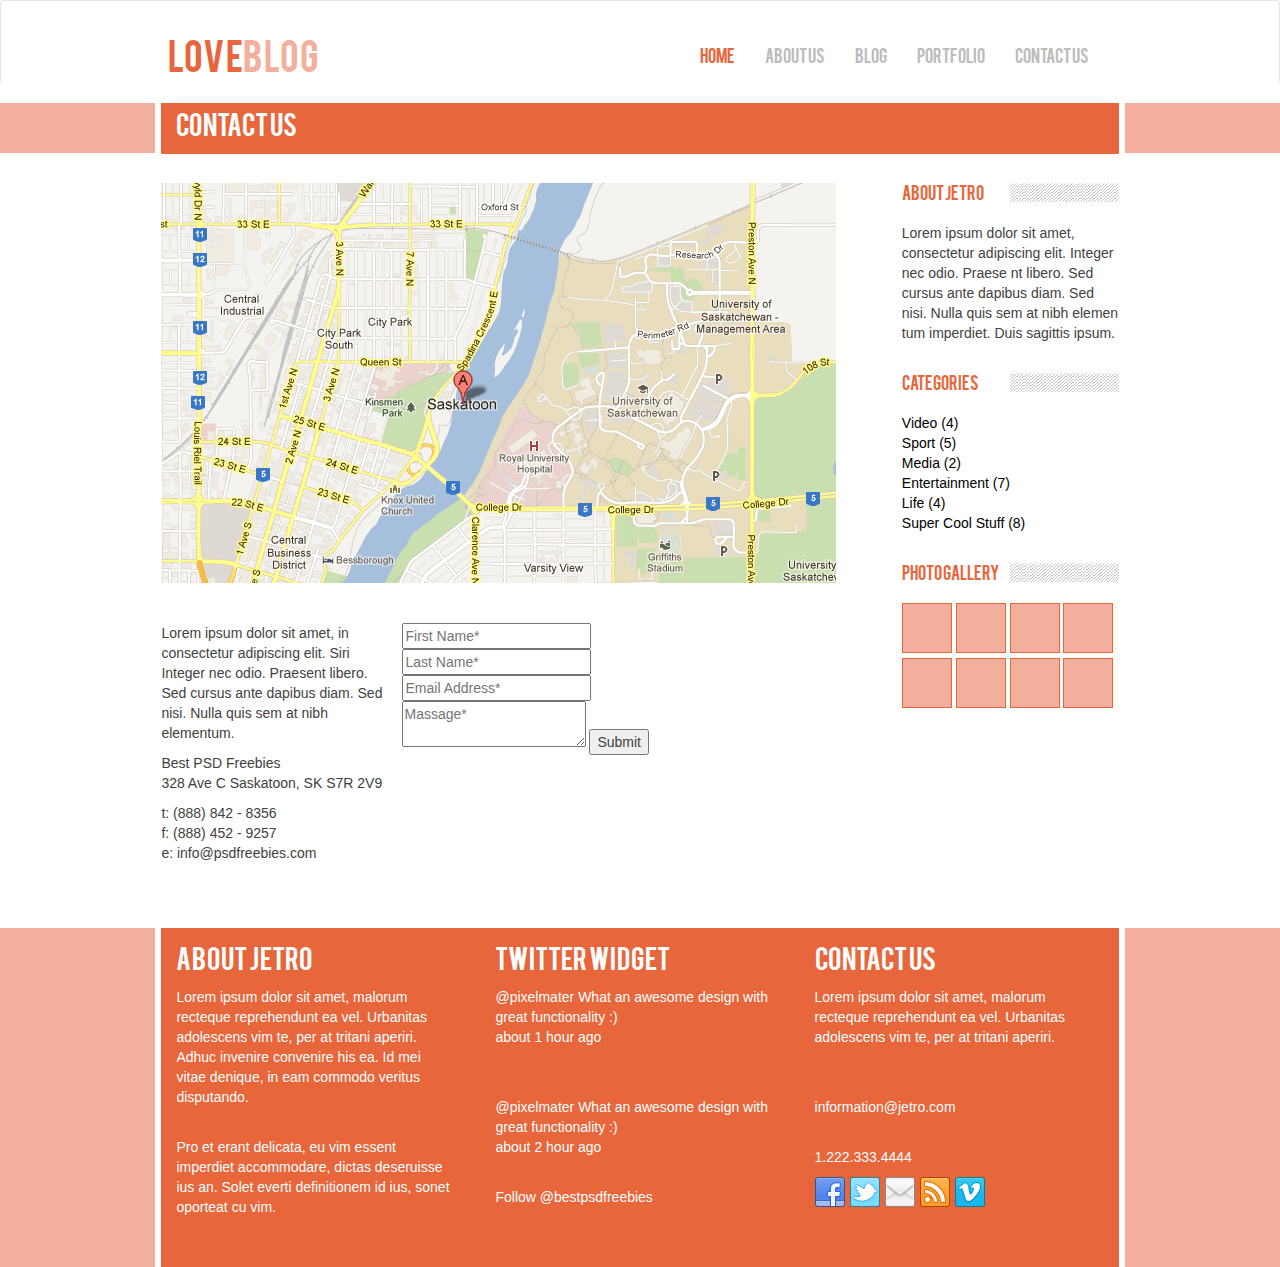
<file: contactus.html>
<!DOCTYPE html>
<html lang="en">
<head>
	<meta charset="UTF-8">
	<title>Welcome to my site</title>
	<meta http-equiv="Content-Type" content="text/html; charset=utf-8" />
	<meta name="viewport" content="width=device-width, initial-scale=1.0">
	<link rel="stylesheet" href="https://maxcdn.bootstrapcdn.com/bootstrap/3.3.6/css/bootstrap.min.css" integrity="sha384-1q8mTJOASx8j1Au+a5WDVnPi2lkFfwwEAa8hDDdjZlpLegxhjVME1fgjWPGmkzs7" crossorigin="anonymous">	
	<link href="css/main.css" rel="stylesheet" media="screen">
	<link href='http://fonts.googleapis.com/css?family=Open+Sans+Condensed:300|Playfair+Display:400italic' rel='stylesheet' type='text/css' />

</head>
<body>	
	<header>
		<nav class="navbar navbar-default" role="navigation">
			<!-- El logotipo y el icono que despliega el menú se agrupan para mostrarlos mejor en los dispositivos móviles -->
			<div class="container">
				<div class="navbar-header">

					<button type="button" class="navbar-toggle" data-toggle="collapse" data-target=".navbar-ex1-collapse">
						<span class="sr-only">Desplegar navegación</span>
						<span class="icon-bar"></span>
						<span class="icon-bar"></span>
						<span class="icon-bar"></span>
					</button>
					<div>	
						<a class="navbar-brand" href="index.html">LOVE<span>BLOG</span></a>
					</div>
				</div>
				<!-- Agrupar los enlaces de navegación, los formularios y cualquier otro elemento que se pueda ocultar al minimizar la barra -->
				<div class="collapse navbar-collapse navbar-ex1-collapse">
					<ul class="nav navbar-nav navbar-right">
						<li ><a class="active" href="index.html">Home</a></li>
						<li ><a href="aboutus.html">About us</a></li>
						<li ><a href="blog.html">Blog</a></li>
						<li ><a href="portafolio.html">Portfolio</a></li>
						<li ><a href="contactus.html">Contact us</a></li>
					</ul>
				</div>
			</div>
		</nav>
	</header>
	<section class="box-orangelight repeat">	
		<div class="container">
			<div class="row">
				<div class="col-md-12">
					<div class="bg-orange">
						<h3>Contact Us</h3>
					</div>
				</div>
			</div>
		</div>
	</section>	
	<section id="contactus">
		<div class="container">
			<div class="row pdtb-30-55">
				<div class="col-md-9 pdr-45">
					<div class="mgb-40">
						<img class=" img-responsive" src="images/map.png" alt="">
					</div>
					<div class="col-md-4 pd-0">
						<p>Lorem ipsum dolor sit amet, in consectetur adipiscing elit. Siri Integer nec odio. Praesent libero. Sed cursus ante dapibus diam. Sed nisi. Nulla quis sem at nibh elementum.</p>
						<span>Best PSD Freebies</span>
						<p>328 Ave C Saskatoon, SK S7R 2V9</p>	
						<p>t: (888) 842 - 8356 <br>f: (888) 452 - 9257 <br> e: info@psdfreebies.com</p>
					</div>
					<div class="col-md-8 ">
						<input type="text" placeholder="First Name*" class="cf_txt">
						</br>
						<input type="text" placeholder="Last Name*" class="cf_txt">
						</br>
						<input type="email" placeholder="Email Address*" class="cf_email">
						</br>
						<textarea class="cf_msg" placeholder="Massage*"></textarea>
						<button>Submit</button>

					</div>

				</div>
				<div class="col-md-3 aside">
						<div class="col-md-6 col-xs-6 pd-0  ">
							<h5>About Jetro</h5>
						</div>
						<div class="col-md-6 col-xs-6  bg-rayas">
						</div>
						<p>Lorem ipsum dolor sit amet, consectetur adipiscing elit. Integer nec odio. Praese nt libero. Sed cursus ante dapibus diam. Sed nisi. Nulla quis sem at nibh elemen tum imperdiet. Duis sagittis ipsum. </p>
						<div class="col-md-6 col-xs-6 pd-0  mgt-20">
							<h5>Categories</h5>
						</div>
						<div class="col-md-6 col-xs-6 bg-rayas mgt-20">
						</div>					
						<ul class="list-unstyled">
								<li><a href="">Video (4)</a></li>
								<li><a href="">Sport (5)</a></li>
								<li><a href="">Media (2)</a></li>
								<li><a href="">Entertainment (7)</a></li>
								<li><a href="">Life (4)</a></li>
								<li><a href="">Super Cool Stuff (8)</a></li>
							</ul>
						<div class="col-md-6 col-xs-6 pd-0  mgt-20">
							<h5>Photo Gallery</h5>
						</div>
						<div class="col-md-6 col-xs-6 bg-rayas mgt-20">
						</div>
						<div class="gallery"></div>
						<div class="gallery"></div>
						<div class="gallery"></div>
						<div class="gallery"></div>	
						<div class="gallery"></div>
						<div class="gallery"></div>
						<div class="gallery"></div>
						<div class="gallery"></div>	
				</div>
			</div>
		</div>
	</section>	
	<footer class="box-orangelight">
		<div class="container">
			<div class="row pdb-40 bg-orange">
				<div class="col-md-4">
					<h3>About Jetro</h3>	
					<p>Lorem ipsum dolor sit amet, malorum recteque reprehendunt ea vel. Urbanitas adolescens vim te, per at tritani aperiri. Adhuc invenire convenire his ea. Id mei vitae denique, in eam commodo veritus disputando. </p>
					<br>	
					<p>Pro et erant delicata, eu vim essent imperdiet accommodare, dictas deseruisse ius an. Solet everti definitionem id ius, sonet oporteat cu vim.</p>			
				</div>
				<div class="col-md-4">
					<h3>Twitter Widget</h3>
					<p>@pixelmater What an awesome design with great functionality :)<br>about 1 hour ago</p>
					<br><br>
					<p>@pixelmater What an awesome design with great functionality :)<br>about 2 hour ago</p>
					<br>	
					<p>Follow @bestpsdfreebies</p>
				</div>
				<div class="col-md-4">
					<h3>Contact us</h3>
					<p>Lorem ipsum dolor sit amet, malorum recteque reprehendunt ea vel. Urbanitas adolescens vim te, per at tritani aperiri.</p>
					<br><br>
					<p>information@jetro.com</p>
					<br>
					<p>1.222.333.4444</p>
					<div class="bg-social">
						<ul class="list-inline list-unstyled">
							<li><a href="#" class="facebook">&nbsp;</a></li>
							<li><a href="#" class="twitter">&nbsp;</a></li>
							<li><a href="#" class="email">&nbsp;</a></li>
							<li><a href="#" class="feed">&nbsp;</a></li>
							<li><a href="#" class="vimeo">&nbsp;</a></li>
						</ul>
					</div>
				</div>
			</div>
		</div>
	</footer>
	<script src="https://code.jquery.com/jquery-1.10.2.min.js"></script>
	<script type="text/javascript" src="./js/bootstrap.min.js"></script>	
</body>
</html>
</file>
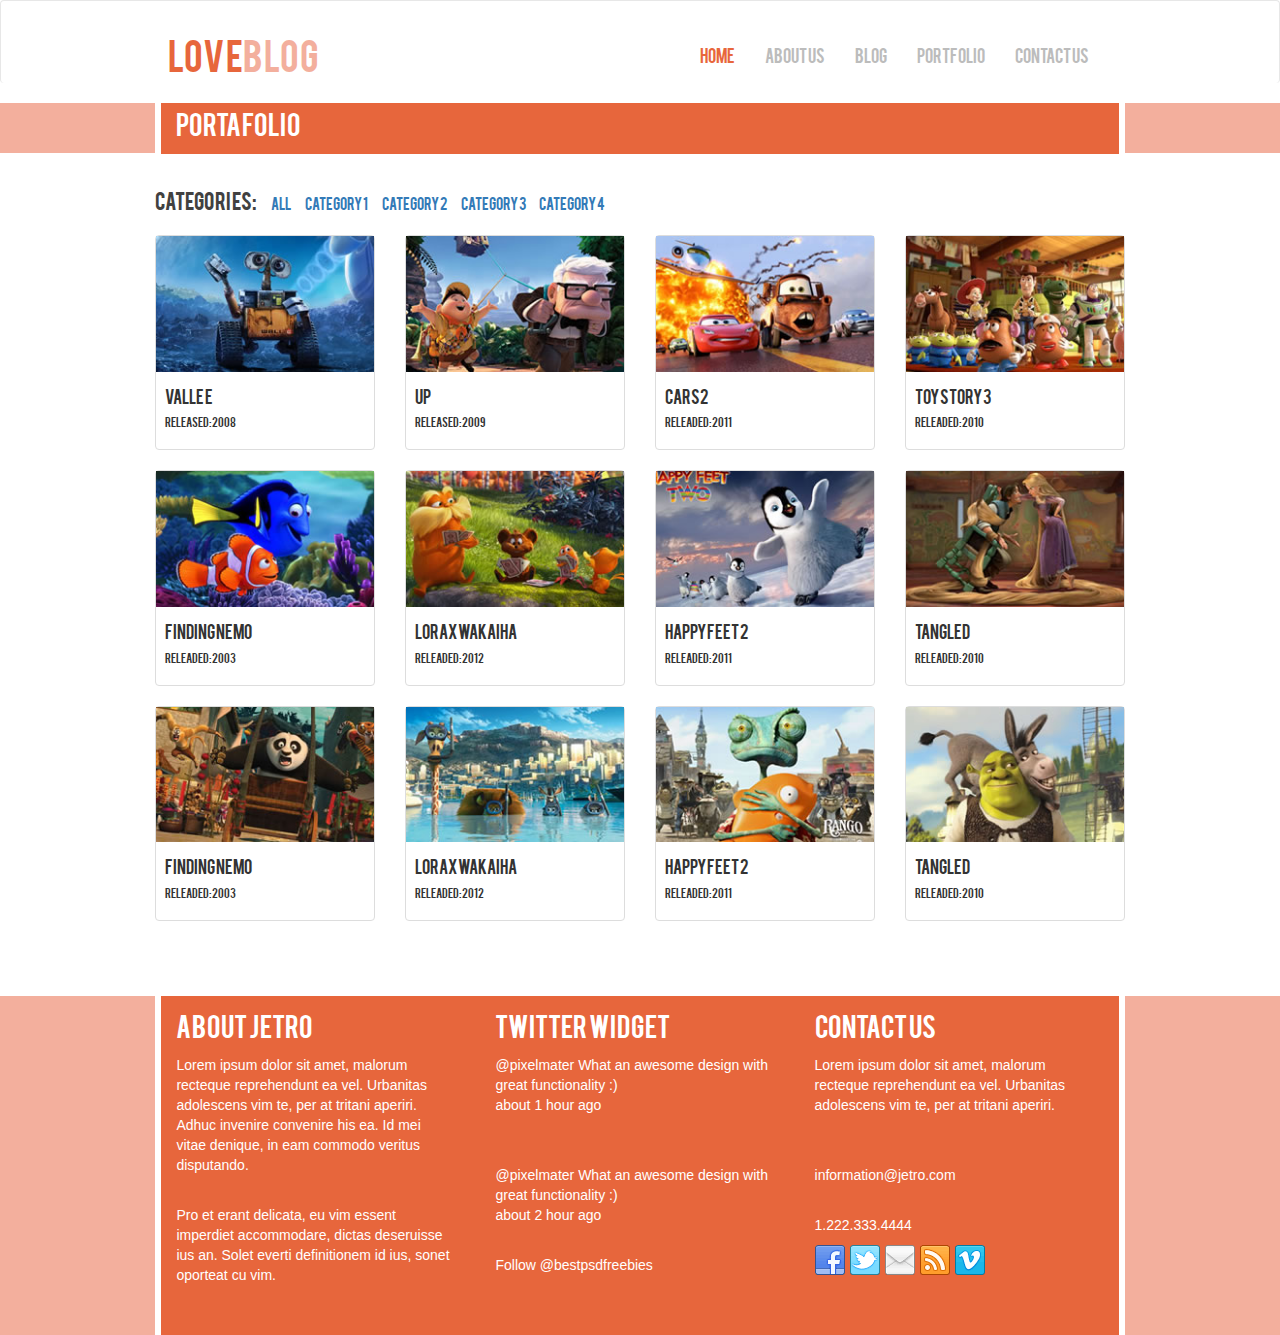
<file: portafolio.html>
<!DOCTYPE html>
<html lang="en">
<head>
	<meta charset="UTF-8">
	<title>Welcome to my site</title>
	<meta http-equiv="Content-Type" content="text/html; charset=utf-8" />
	<meta name="viewport" content="width=device-width, initial-scale=1.0">
	<link rel="stylesheet" href="https://maxcdn.bootstrapcdn.com/bootstrap/3.3.6/css/bootstrap.min.css" integrity="sha384-1q8mTJOASx8j1Au+a5WDVnPi2lkFfwwEAa8hDDdjZlpLegxhjVME1fgjWPGmkzs7" crossorigin="anonymous">	
	<link href="css/main.css" rel="stylesheet" media="screen">
	<link href='http://fonts.googleapis.com/css?family=Open+Sans+Condensed:300|Playfair+Display:400italic' rel='stylesheet' type='text/css' />

</head>
<body>	
	<header>
		<nav class="navbar navbar-default" role="navigation">
			<!-- El logotipo y el icono que despliega el menú se agrupan para mostrarlos mejor en los dispositivos móviles -->
			<div class="container">
				<div class="navbar-header">

					<button type="button" class="navbar-toggle" data-toggle="collapse" data-target=".navbar-ex1-collapse">
						<span class="sr-only">Desplegar navegación</span>
						<span class="icon-bar"></span>
						<span class="icon-bar"></span>
						<span class="icon-bar"></span>
					</button>
					<div>	
						<a class="navbar-brand" href="index.html">LOVE<span>BLOG</span></a>
					</div>
				</div>
				<!-- Agrupar los enlaces de navegación, los formularios y cualquier otro elemento que se pueda ocultar al minimizar la barra -->
				<div class="collapse navbar-collapse navbar-ex1-collapse">
					<ul class="nav navbar-nav navbar-right">
						<li ><a class="active" href="index.html">Home</a></li>
						<li ><a href="aboutus.html">About us</a></li>
						<li ><a href="blog.html">Blog</a></li>
						<li ><a href="portafolio.html">Portfolio</a></li>
						<li ><a href="contactus.html">Contact us</a></li>
					</ul>
				</div>
			</div>
		</nav>
	</header>
	<section class="box-orangelight repeat">	
		<div class="container">
			<div class="row">
				<div class="col-md-12">
					<div class="bg-orange">
						<h3>Portafolio</h3>
					</div>
				</div>
			</div>
		</div>
	</section>	
	<section id="portafolio">
		<div class="container pdtb-30-55">
			<div class="row categories">
				<div class="col-md-12">
					<ul class="list-unstyled list-inline">
						<li><h4>categories:</h4></li>
						<li class="active"><a href="#">All</a></li>
						<li class="cat-item-1"><a href="#">Category 1</a></li>
						<li class="cat-item-2"><a href="#">Category 2</a></li>
						<li class="cat-item-3"><a href="#">Category 3</a></li>
						<li class="cat-item-4"><a href="#">Category 4</a></li>
					</ul>
				</div>			
			</div>
			<div class="row">
				<div class="col-md-3 col-xs-6">
					<div class="thumbnail pd-0">
						<img src="images/filter-thumbs/p1.jpg" alt="">
						<div class="caption">
							<h5>Valle E</h5>	<h6>Released:2008</h6>
						</div>
					</div>
				</div>
				<div class="col-md-3 col-xs-6">
					<div class="thumbnail pd-0">
						<img src="images/filter-thumbs/p2.jpg" alt="">
						<div class="caption">
							<h5>Up</h5>		
							<h6>Released:2009</h6>
						</div>
					</div>
				</div>			
				<div class="col-md-3 col-xs-6">
					<div class="thumbnail pd-0">
						<img src="images/filter-thumbs/p3.jpg" alt="">
						<div class="caption">
							<h5>Cars2</h5>	      
							<h6>Releaded:2011</h6>
						</div>
					</div>
				</div>
				<div class="col-md-3 col-xs-6">
					<div class="thumbnail pd-0">
						<img src="images/filter-thumbs/p4.jpg" alt="">
						<div class="caption">
							<h5>Toy Story 3</h5>  
							<h6>Releaded:2010</h6>
						</div>
					</div>
				</div>
			</div>		
			<div class="row">
				<div class="col-md-3 col-xs-6">
					<div class="thumbnail pd-0">
						<img src="images/filter-thumbs/p5.jpg" alt="">
						<div class="caption">
							<h5>Finding Nemo</h5> 
							<h6>Releaded:2003</h6>
						</div>
					</div>
				</div>
				<div class="col-md-3 col-xs-6">
					<div class="thumbnail pd-0">
						<img src="images/filter-thumbs/p6.jpg" alt="">
						<div class="caption">
							<h5>Lorax Wakaiha</h5>
							<h6>Releaded:2012</h6>
						</div>
					</div>
				</div>			
				<div class="col-md-3 col-xs-6">
					<div class="thumbnail pd-0">
						<img src="images/filter-thumbs/p7.jpg" alt="">
						<div class="caption">
							<h5>Happy Feet 2</h5> 
							<h6>Releaded:2011</h6>
						</div>
					</div>
				</div>
				<div class="col-md-3 col-xs-6">
					<div class="thumbnail pd-0">
						<img src="images/filter-thumbs/p8.jpg" alt="">
						<div class="caption">
							<h5>Tangled</h5>	  
							<h6>Releaded:2010</h6>
						</div>
					</div>
				</div>
			</div>
			<div class="row">
				<div class="col-md-3 col-xs-6">
					<div class="thumbnail pd-0">
						<img src="images/filter-thumbs/p9.jpg" alt="">
						<div class="caption">
							<h5>Finding Nemo</h5> 
							<h6>Releaded:2003</h6>
						</div>
					</div>
				</div>
				<div class="col-md-3 col-xs-6">
					<div class="thumbnail pd-0">
						<img src="images/filter-thumbs/p10.jpg" alt="">
						<div class="caption">
							<h5>Lorax Wakaiha</h5>
							<h6>Releaded:2012</h6>
						</div>
					</div>
				</div>			
				<div class="col-md-3 col-xs-6">
					<div class="thumbnail pd-0">
						<img src="images/filter-thumbs/p11.jpg" alt="">
						<div class="caption">
							<h5>Happy Feet 2</h5> 
							<h6>Releaded:2011</h6>
						</div>
					</div>
				</div>
				<div class="col-md-3 col-xs-6">
					<div class="thumbnail pd-0">
						<img src="images/filter-thumbs/p12.jpg" alt="">
						<div class="caption">
							<h5>Tangled</h5>	  
							<h6>Releaded:2010</h6>
						</div>
					</div>
				</div>
			</div>					
		</div>			
	</section>		
	<footer class="box-orangelight">
		<div class="container">
		<div class="row pdb-40 bg-orange">
				<div class="col-md-4">
					<h3>About Jetro</h3>	
					<p>Lorem ipsum dolor sit amet, malorum recteque reprehendunt ea vel. Urbanitas adolescens vim te, per at tritani aperiri. Adhuc invenire convenire his ea. Id mei vitae denique, in eam commodo veritus disputando. </p>
					<br>	
					<p>Pro et erant delicata, eu vim essent imperdiet accommodare, dictas deseruisse ius an. Solet everti definitionem id ius, sonet oporteat cu vim.</p>			
				</div>
				<div class="col-md-4">
					<h3>Twitter Widget</h3>
					<p>@pixelmater What an awesome design with great functionality :)<br>about 1 hour ago</p>
					<br><br>
					<p>@pixelmater What an awesome design with great functionality :)<br>about 2 hour ago</p>
					<br>	
					<p>Follow @bestpsdfreebies</p>
				</div>
				<div class="col-md-4">
					<h3>Contact us</h3>
					<p>Lorem ipsum dolor sit amet, malorum recteque reprehendunt ea vel. Urbanitas adolescens vim te, per at tritani aperiri.</p>
					<br><br>
					<p>information@jetro.com</p>
					<br>
					<p>1.222.333.4444</p>
					<div class="bg-social">
						<ul class="list-inline list-unstyled">
							<li><a href="#" class="facebook">&nbsp;</a></li>
							<li><a href="#" class="twitter">&nbsp;</a></li>
							<li><a href="#" class="email">&nbsp;</a></li>
							<li><a href="#" class="feed">&nbsp;</a></li>
							<li><a href="#" class="vimeo">&nbsp;</a></li>
						</ul>
					</div>
				</div>
			</div>
		</div>
	</footer>
	<script src="https://code.jquery.com/jquery-1.10.2.min.js"></script>
	<script type="text/javascript" src="./js/bootstrap.min.js"></script>	
</body>
</html>
</file>
